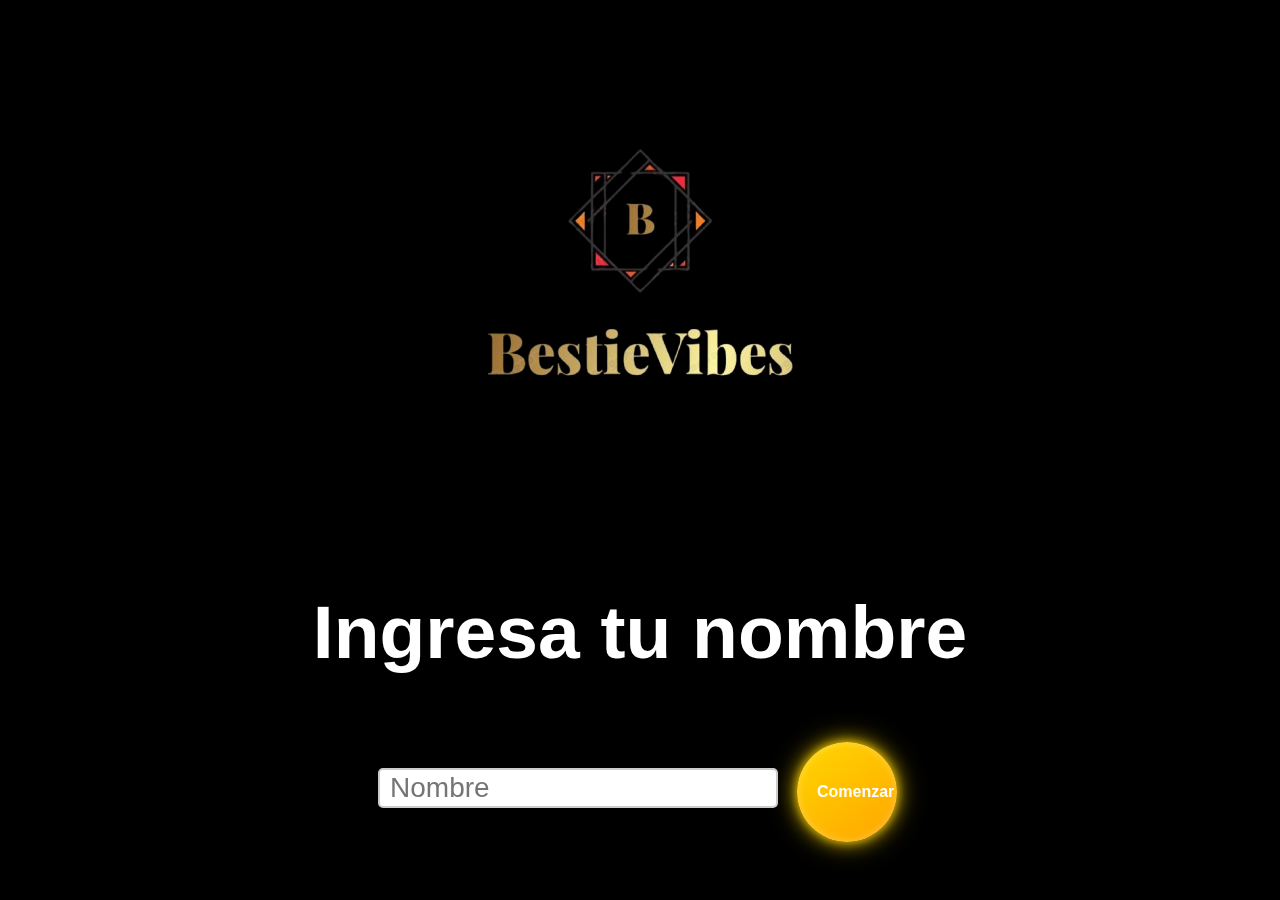
<file: Encuesta1.html>
<!DOCTYPE html>
<html lang="es">
<head>
    <meta charset="UTF-8">
    <meta name="viewport" content="width=device-width, initial-scale=0.6, user-scalable=no">
    <title>BestieVibes - 1</title>
    <link rel="stylesheet" href="css/styles.css">
    <link rel="stylesheet" type="text/css" href="css/style1.css">
</head>
<body>
   <div class="image-container">
        <img src="img/logo11.png" alt="Imagen Persona 1">
    </div>
    <div class="survey-window">
        <h2 id="title1">Ingresa tu nombre</h2>
        <div id="nameSection1">
            <input class="nombretexto" type="text" id="name1" placeholder="Nombre">
            <button class="golden" onclick="startSurvey(1)">Comenzar</button>
        </div>
        <div id="questionSection1" class="question-section" style="display: none;">
            <p id="question1"></p>
            <div class='py'>
                <label><input type="radio" class="option-input radio" name="answer1" value="Sí" checked> Sí</label>
                <label><input type="radio" class="option-input radio" name="answer1" value="No"> No</label>
            </div>
            <div class="buttons">
                <button class="golden" onclick="prevQuestion(1)">Anterior</button>
                <button class="golden" onclick="nextQuestion(1)">Siguiente</button>
            </div>
        </div>
        <div id="waiting1" class="waiting" style="display: none;">
            Esperando a que la otra persona termine la encuesta...
        </div>
        <button id="restartBtn1" onclick="restartSurvey(1)" style="display: none;">Siguiente Jugador</button>
    </div>

    <div id="comparison"></div>

    <div id="results" style="display: none;">
        <div id="updateSection1" style="display: none;">
            <button class="golden" onclick="updateData()">Actualizar Datos</button>
            <button class="golden" onclick="compareData()">Recompesa</button>
            <!--<button onclick="printTicket()">Imprimir</button>-->
        </div>
        <table id="answersTable">
            <tr>
                <th>Pregunta</th>
                <th>Persona 1</th>
                <th>Persona 2</th>
            </tr>
        </table>
        <div id="actionButtons1" style="margin-top: 10px;">
            <button class="golden" onclick="updateData()">Actualizar Datos</button>
            <button class="golden" onclick="compareData()">Recompesa</button>
            <!--<button onclick="printTicket()">Imprimir</button>-->
        </div>
    </div>

    <div class="container">
        <div class="col">
            <div class="heart heart1">
                <div class="circle"></div>
                <div class="halfMoon"></div>
            </div>	
        </div>
        <div class="col">
            <div class="heart heart2">
                <div class="circle"></div>
                <div class="halfMoon"></div>
            </div>	
        </div>
        <div class="col">
            <div class="heart heart3">
                <div class="circle"></div>
                <div class="halfMoon"></div>
            </div>	
        </div>
        <div class="col">
            <div class="heart heart4">
                <div class="circle"></div>
                <div class="halfMoon"></div>
            </div>	
        </div>
        <div class="col">
            <div class="heart heart5">
                <div class="circle"></div>
                <div class="halfMoon"></div>
            </div>	
        </div>
    </div>

    <script src="js/script.js"></script>
    <script src="js/script2.js"></script>
</body>
</html>
</file>
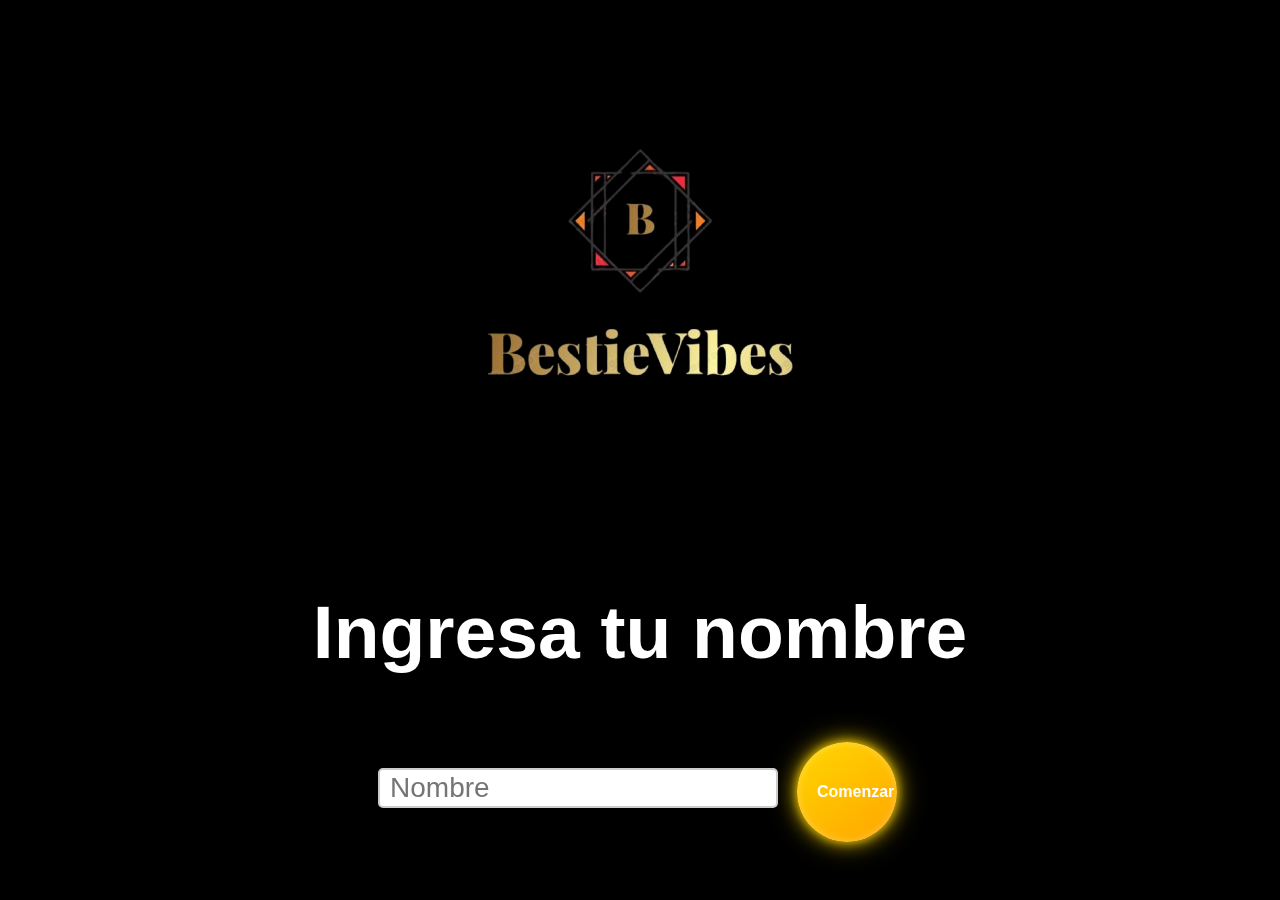
<file: Encuesta2.html>
<!DOCTYPE html>
<html lang="es">
<head>
    <meta charset="UTF-8">
    <meta name="viewport" content="width=device-width, initial-scale=1.0">
    <title>BestieVibes - 2</title>
    <link rel="stylesheet" href="css/styles.css">
    <link rel="stylesheet" type="text/css" href="css/style1.css">
</head>
<body>
    <div class="image-container">
        <img src="img/logo11.png" alt="Imagen Persona 2">
    </div>
    <div class="survey-window">
        <h2 id="title2">Ingresa tu nombre</h2>
        <div id="nameSection2">
            <input  class="nombretexto" type="text" id="name2" placeholder="Nombre">
            

           <button class="golden" onclick="startSurvey(2)">Comenzar</button>

        </div>
        <div id="questionSection2" class="question-section" style="display: none;">
            <p id="question2"></p>
            <div class='py'>
                <label><input type="radio" class="option-input radio" name="answer2" value="Sí" checked> Sí</label>
                <label><input type="radio" class="option-input radio" name="answer2" value="No"> No</label>
                </div>
           <div class="buttons">
                <button class="golden" onclick="prevQuestion(2)">Anterior</button>
                <button class="golden" onclick="nextQuestion(2)">Siguiente</button>
            </div>
        </div>
        <div id="waiting2" class="waiting" style="display: none;">
            Esperando a que la otra persona termine la encuesta...
        </div>
        <button id="restartBtn2" onclick="restartSurvey(2)" style="display: none;">Reiniciar Encuesta</button>
    </div>
    <div id="comparison"></div>
    <div id="results" style="display: none;">
        <div id="updateSection2" style="display: none;">
            <button onclick="updateData()">Actualizar Datos</button>
            <button onclick="compareData()">Recompesa</button>
            <!--<button onclick="printTicket()">Imprimir</button>-->
        </div>
        <table id="answersTable">
            <tr>
                <th>Pregunta</th>
                <th>Persona 1</th>
                <th>Persona 2</th>
            </tr>
        </table>
        <div id="actionButtons2" style="margin-top: 10px;">
            <button class="golden" onclick="updateData()">Actualizar Datos</button>
            <button class="golden" onclick="compareData()">Recompesa</button>
            <!-- <button onclick="printTicket()">Imprimir</button> -->
        </div>
    </div>
</div>
<div class="container">
  <div class="col">
    <div class="heart heart1">
      <div class="circle"></div>
      <div class="halfMoon"></div>
    </div>	
  </div>
  <div class="col">
    <div class="heart heart2">
      <div class="circle"></div>
      <div class="halfMoon"></div>
    </div>	
  </div>
  <div class="col">
    <div class="heart heart3">
      <div class="circle"></div>
      <div class="halfMoon"></div>
    </div>	
  </div>
  <div class="col">
    <div class="heart heart4">
      <div class="circle"></div>
      <div class="halfMoon"></div>
    </div>	
  </div>
  <div class="col">
    <div class="heart heart5">
      <div class="circle"></div>
      <div class="halfMoon"></div>
    </div>	
  </div>
</div>
<script src="js/script.js"></script>
<script src="js/script2.js"></script>
</body>
</html>
</file>
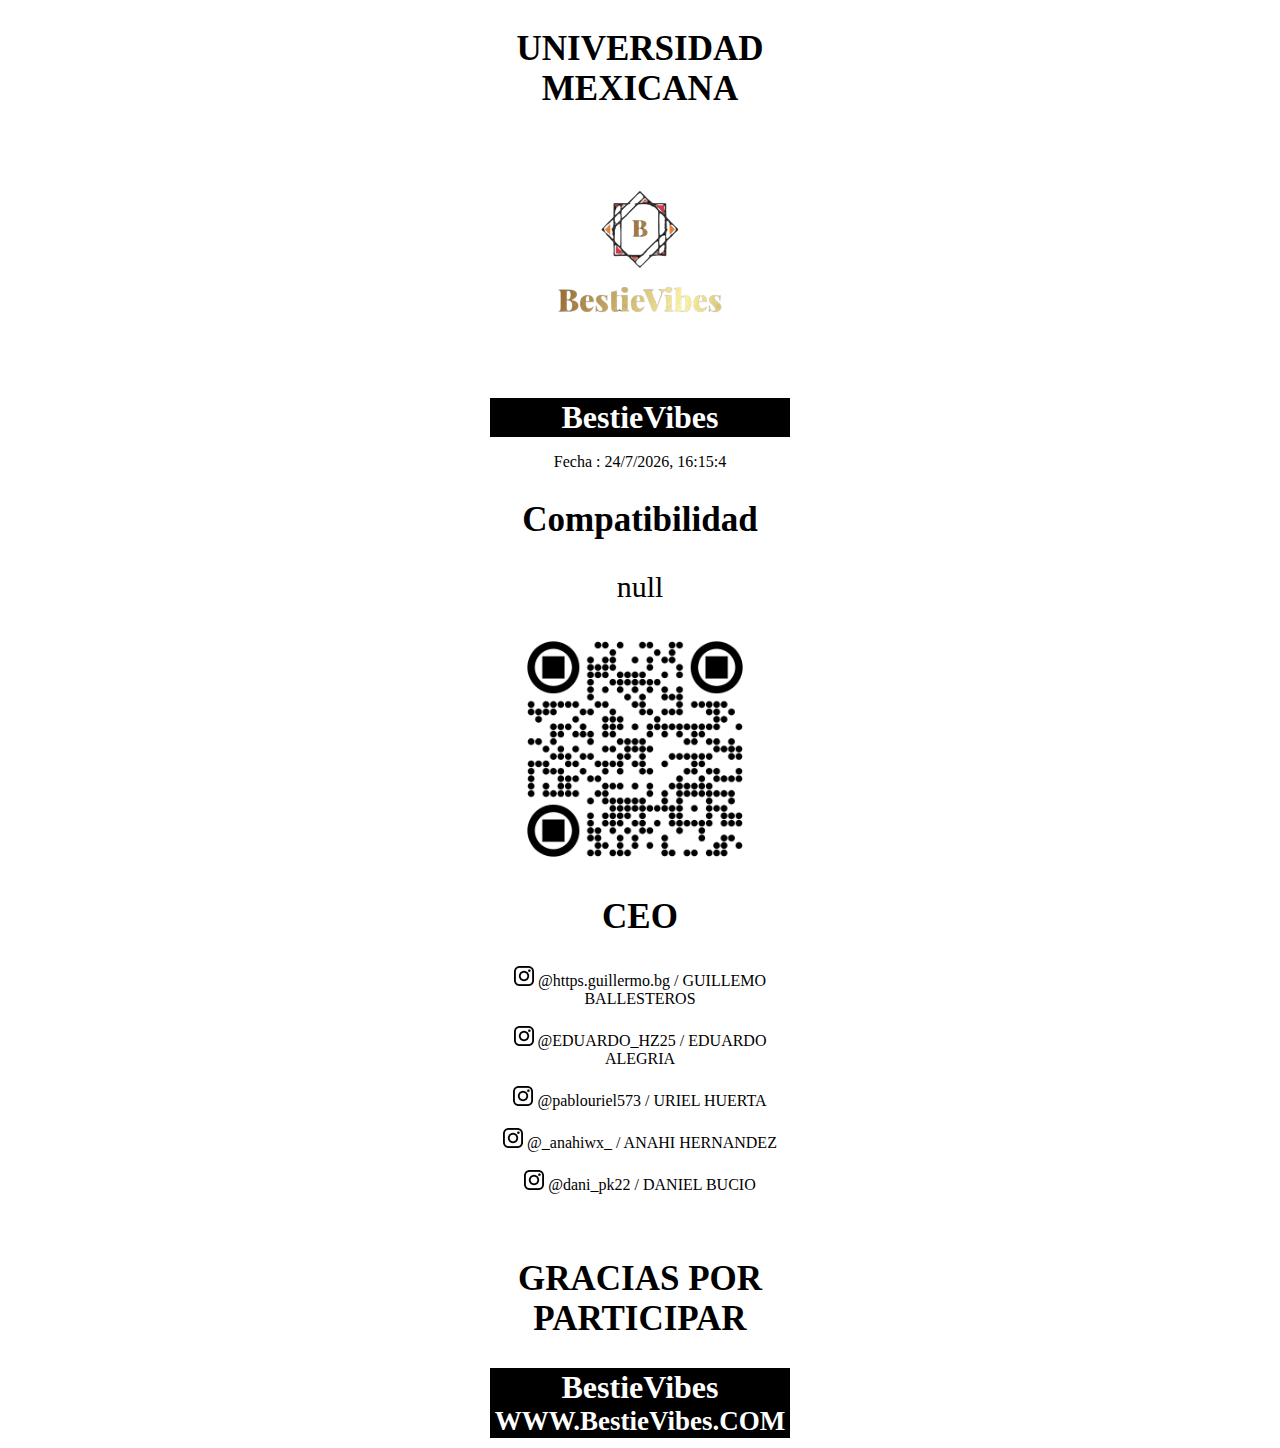
<file: ticket.html>
<!DOCTYPE html>
<html lang="es">
<head>
    <meta charset="UTF-8">
    <meta name="viewport" content="width=device-width, initial-scale=1.0">
    <title>BestieVibes - Ticket</title>
    <link rel="stylesheet" href="css/ticket.css">
</head>
<body>
    <div  class="ticket">
        <h2 class="content">UNIVERSIDAD MEXICANA</h2>
        <div class="header11">
            <div class="logo">
                
                <img src="img/logo11.png" alt="Logo 2">
            </div>
            <div class="title">
                <h1>BestieVibes</h1>
            </div>
            <div class="date">
                <!--<p>Fecha: 11 de julio de 2024</p>-->
                
                <p>Fecha : <script type="text/javascript">  var d = new Date();  document.write(d.getDate() + "/" + (d.getMonth() +1) + "/" + d.getFullYear(), ', '+d.getHours(),':'+d.getMinutes(),':'+d.getSeconds()); </script></p>
            </div>
            <div id="results" class="compatibleee">
                <!-- Aquí se mostrarán los resultados al imprimir -->
            </div>
        </div>

        <div class="header11" class="content">
            <div>
                <img class="logo1" src="img/BestieVibes-1024.png" alt="QR Code">
            </div>
            <h2>CEO</h2>
           <!-- <div class="results">
                
                <p>Nombre1 y Nombre2 son compatibles en un XX.X%.</p>
                XX.X% representa el porcentaje calculado 
            </div>-->
        </div>
        <div class="footer">



            <p><div >
                <img class="logo99" src="img/INTRAGRAM.png" alt="Logo 99">
            @https.guillermo.bg / GUILLEMO BALLESTEROS</div> </p>
		<BR>
            <p><div >
                <img class="logo99" src="img/INTRAGRAM.png" alt="Logo 99">
            @EDUARDO_HZ25 / EDUARDO ALEGRIA</div> </p>
		<BR>
           <p><div >
                <img class="logo99" src="img/INTRAGRAM.png" alt="Logo 99">
            @pablouriel573 / URIEL HUERTA</div> </p>
		<BR>
           <p><div >
                <img class="logo99" src="img/INTRAGRAM.png" alt="Logo 99">
            @_anahiwx_ / ANAHI HERNANDEZ</div> </p>
		<BR>
           <p><div >
                <img class="logo99" src="img/INTRAGRAM.png" alt="Logo 99">
            @dani_pk22 / DANIEL BUCIO</div> </p>
		<BR>

		<br>
            <h2>GRACIAS POR PARTICIPAR</h2>
        </div>
    <div class="headerA11" >
        <!--<div class="logoA">
            <img src="img/BEERBAR.jpg" alt="Logo 1">
        </div>-->
        <div class="title">
            <h1>BestieVibes</h1>
            <H1 class="beerbar">WWW.BestieVibes.COM</H1>
        </div>
    </div>
    </div>
<script src="js/ticket.js"></script>
</body>
</html>
</file>
<file: css/styles.css>
body {
  margin: 0;
  padding: 0;
  width: 100vw;
  height: 100vh;
  overflow: hidden;
  display: flex;
  justify-content: center;
  align-items: center;
  flex-direction: column;
  font-family: sans-serif;
  background-color: #000000;
}

.image-container {
  max-width: 100%;
  max-height: 100%;
  box-sizing: border-box;
  display: flex;
  justify-content: center;
  align-items: center;
}

.index-container {
  text-align: center;
  width: 100%;
}

.buttons-container {
  text-align: center;
  width: 100%;
}

.nombretexto {
  width: 80%;
  max-width: 400px;
  height: 40px;
  font-size: 28px;
  padding: 10px;
  border: 2px solid #ccc;
  border-radius: 5px;
  resize: none;
  box-sizing: border-box;
}

.ticket-window {
  text-align: center;
  margin: 20px;
  font-size: 120%;
}

.nameSection1 {
  font-size: 40px;
}

.survey-window {
  max-width: 100%;
  box-sizing: border-box;
  color: #ffffff;
  font-size: 50px;
  text-align: center;
}

.question-section {
  display: none;
  font-size: 40px;
}

.buttons {
  margin-top: 10px;
}

.waiting {
  color: red;
  font-weight: bold;
}

#results {
  margin-top: 50px;
  width: 100%;
  overflow-x: auto;
}

table {
  width: 100%;
}

th {
  border: 1px solid black;
  padding: 8px;
  text-align: center;
  color: white;
  font-size: 20px;
}

td {
  border: 1px solid black;
  padding: 8px;
  text-align: center;
  color: black;
  font-size: 15px;
}

.actionButtons1 {
  display: flex;
  justify-content: center;
  align-items: center;
  height: auto;
  flex-wrap: wrap;
}

.compatible {
  background-color: #c8e6c9;
}

.incompatible {
  background-color: #ffcdd2;
}

#comparison {
  font-size: 1.1em;
  font-weight: bold;
  margin-top: 20px;
  color: white;
  text-align: center;
}

/* BOTONES */
button {
  padding: 10px 20px;
  margin: 5px;
  font-size: 30px;
  cursor: pointer;
  background-color: rgba(255, 215, 0, 1);
  color: white;
  border: none;
  border-radius: 13px;
  transition: background-color 0.3s;
}

button:hover {
  background-color: #2a64af;
}

button.secondary {
  background-color: #008CBA;
}

button.secondary:hover {
  background-color: #0073a3;
}

/* INPUT TIPO CORAZÓN */
.option-input {
  appearance: none;
  position: relative;
  height: 40px;
  width: 40px;
  background: #cbd1d8;
  border: none;
  color: #fff;
  cursor: pointer;
  display: inline-block;
  margin-right: 0.5rem;
  outline: none;
  z-index: 1000;
}

.option-input:hover,
.option-input:checked {
  background: #ffd700;
}

.option-input:checked::before {
  width: 40px;
  height: 40px;
  display: flex;
  content: '\f00c';
  font-size: 0px;
  font-weight: bold;
  position: absolute;
  align-items: center;
  justify-content: center;
  font-family: 'Font Awesome 5 Free';
}

.option-input:checked::after {
  animation: click-wave 0.65s;
  background: #dd1b1b;
  content: '';
  display: block;
  position: relative;
  z-index: 100;
}

.option-input.radio {
  border-radius: 50%;
}

.option-input.radio::after {
  border-radius: 50%;
}

@keyframes click-wave {
  0% {
    height: 40px;
    width: 40px;
    opacity: 0.35;
  }
  100% {
    height: 200px;
    width: 200px;
    margin-left: -80px;
    margin-top: -80px;
    opacity: 0;
  }
}

/* BOTÓN DORADO BRILLANTE */
button.golden {
  width: 100px;
  height: 100px;
  border-radius: 50%;
  background: linear-gradient(145deg, #FFD700, #FFA500);
  border: none;
  color: white;
  font-weight: bold;
  font-size: 16px;
  cursor: pointer;
  box-shadow:
    0 0 10px rgba(255, 215, 0, 0.8),
    0 0 20px rgba(255, 215, 0, 0.6),
    0 0 30px rgba(255, 215, 0, 0.4),
    inset 0 0 10px rgba(255, 255, 255, 0.3);
  animation: brillo 2s infinite ease-in-out;
  transition: transform 0.2s ease;
}

@keyframes brillo {
  0%, 100% {
    box-shadow:
      0 0 10px rgba(255, 215, 0, 0.8),
      0 0 20px rgba(255, 215, 0, 0.6),
      0 0 30px rgba(255, 215, 0, 0.4),
      inset 0 0 10px rgba(255, 255, 255, 0.3);
  }
  50% {
    box-shadow:
      0 0 20px rgba(255, 215, 0, 1),
      0 0 30px rgba(255, 215, 0, 0.8),
      0 0 40px rgba(255, 215, 0, 0.6),
      inset 0 0 15px rgba(255, 255, 255, 0.4);
  }
}

/* RESPONSIVE */
@media (max-width: 768px) {
  .nombretexto {
    width: 90%;
    font-size: 20px;
  }

  .survey-window {
    font-size: 28px;
  }

  .question-section {
    font-size: 24px;
  }

  button {
    font-size: 20px;
    padding: 8px 16px;
  }

  .ticket-window {
    font-size: 16px;
  }

  th, td {
    font-size: 14px;
    padding: 4px;
  }

  .golden {
    width: 80px;
    height: 80px;
    font-size: 14px;
  }
}
</file>
<file: css/style1.css>
.container{
  position: fixed;
  top: 0;
  left: 0;
  width: 98vw;
  height: 100vh;
  overflow: hidden;
  z-index: -1;
  margin: 0px;
  font-size: 0px;
  padding: 0px;
}

.col{
  display:inline-block;
  width: 19%;
}

.heart{
  /*content*/
  width: 150px;
  height: 150px;
  position: relative;
  top: 120vh;
  z-index:-1;
}

.circle{
  /*circle2*/
  width:90px;
  /*height:90px;*/
  border-radius: 50%;
  


  content:'';
  background-color: crimson;
  position: absolute;
  margin: 35px 0px 0px 30px;
  transform: rotate(-135deg);
}

.circle::after{
  /*square
  width: 90px;
  height: 90px;*/
  content:'';
  background-color: crimson;
  border-radius: 45px;
  position: absolute;
  margin: 44px 0px;
}

.circle::before{
  /*circle1*/
  width: 90px;
  height: 90px;    
  content:'';
  background-color: crimson;
  position: absolute;
  z-index: 1;
  margin: 0px 44px;
  border-radius: 45px;
}
/******************************/
.heart.heart1 .circle{
  animation: 12s colors infinite;
  animation-delay: 0s;
}
.heart.heart1 .circle::before{
  animation: 12s colors infinite;
  animation-delay: 0s;
}
.heart.heart1 .circle::after{
  animation: 12s colors infinite;
  animation-delay: 0s;
}


.heart.heart2 .circle{
  animation: 12s colors infinite;
  animation-delay: 3s;
}
.heart.heart2 .circle::before{
  animation: 12s colors infinite;
  animation-delay: 3s;
}
.heart.heart2 .circle::after{
  animation: 12s colors infinite;
  animation-delay: 3s;
}

.heart.heart3 .circle{
  animation: 12s colors infinite;
  animation-delay: 6s;
}
.heart.heart3 .circle::before{
  animation: 12s colors infinite;
  animation-delay: 6s;
}
.heart.heart3 .circle::after{
  animation: 12s colors infinite;
  animation-delay: 6s;
}

.heart.heart4 .circle{
  animation: 12s colors infinite;
  animation-delay: 9s;
}
.heart.heart4 .circle::before{
  animation: 12s colors infinite;
  animation-delay: 9s;
}
.heart.heart4 .circle::after{
  animation: 12s colors infinite;
  animation-delay: 9s;
}

.heart.heart5 .circle{
  animation: 12s colors infinite;
  animation-delay: 5s;
}
.heart.heart5 .circle::before{
  animation: 12s colors infinite;
  animation-delay: 5s;
}
.heart.heart5 .circle::after{
  animation: 12s colors infinite;
  animation-delay: 5s;
}


@keyframes colors{
  0%{     
     background-color: #b30000;
  }
  25%{
    background-color: #24248f;
  }
  50%{
    background-color: #ff1a9f;
  }
  75%{
    background-color: #fbd204;
  }
  100%{
    background-color: #b30000;
  }
}
/******************************/
.halfMoon{
  background: transparent;
  height: 90px;
  width: 45px;
  position: absolute;
  border-radius: 76px 0px 0px 0px;
  margin: 82px 81px;
  transform: rotate(45deg);
}
.halfMoon::before{
 /* background: black;*/
  height: 90px;
  width: 45px;
  border-radius: 76px 0px 0px 0px;
  content: '';
  position: absolute;
  margin: 45px -40px;
  transform: rotate(78.5deg);
}

.halfMoon::after{
 /* background: black;*/
  height: 90px;
  width: 45px;
  border-radius: 0px 0px 0px 76px;  
  content: '';
  margin: 3px 7px;
  position: absolute;  
  transform: rotate(369deg);
}

.heart1{
  animation: 20s Linear-motion infinite,MoveLeft 23s infinite;
  animation-delay: 5s;
}

.heart2{
  animation: 12s Linear-motion infinite, MoveLeft 15s infinite;
  animation-delay: 1s;
}

.heart3{
  animation: 12s Linear-motion infinite, MoveLeft 15s infinite;
  animation-delay: 18s;
}

.heart4{
  animation: 16s Linear-motion infinite, MoveLeft 19s infinite;
  animation-delay: 11s;
}

.heart5{
  animation: 15s Linear-motion infinite, MoveLeft 18s infinite;
  animation-delay: 5s;
}

@keyframes Linear-motion{
  0%{     
    top:100vh;
  }
  100%{
    top:-20vh;
  }
}

@keyframes MoveLeft{
  0%{
    margin-left: 0%;
  }
  50%{
    margin-left:50%;
  }
  100%{
    margin-left: 0%;
  }
}




***************************************************
button.golden {
  width: 100px;
  height: 100px;
  border-radius: 50%;
  background: linear-gradient(145deg, #FFD700, #FFA500);
  border: none;
  color: white;
  font-weight: bold;
  font-size: 16px;
  cursor: pointer;
  box-shadow:
    0 0 10px rgba(255, 215, 0, 0.8),
    0 0 20px rgba(255, 215, 0, 0.6),
    0 0 30px rgba(255, 215, 0, 0.4),
    inset 0 0 10px rgba(255, 255, 255, 0.3);
  animation: brillo 2s infinite ease-in-out;
  transition: transform 0.2s ease;
}

@keyframes brillo {
  0%, 100% {
    box-shadow:
      0 0 10px rgba(255, 215, 0, 0.8),
      0 0 20px rgba(255, 215, 0, 0.6),
      0 0 30px rgba(255, 215, 0, 0.4),
      inset 0 0 10px rgba(255, 255, 255, 0.3);
  }
  50% {
    box-shadow:
      0 0 20px rgba(255, 215, 0, 1),
      0 0 30px rgba(255, 215, 0, 0.8),
      0 0 40px rgba(255, 215, 0, 0.6),
      inset 0 0 15px rgba(255, 255, 255, 0.4);
  }
}
</file>
<file: css/ticket.css>
.ticket {
    /*width: 30%;
    max-width: 600px;*/
    width: 79.5mm; /* Ancho del ticket en mm */
    max-width: 100%; /* Asegura que no se exceda el ancho de la pantalla */
  text-align: center;
    margin: 0px auto;
    background-color: white;
    /*border: 1px solid #ccc;
    box-shadow: 0 0 10px rgba(0, 0, 0, 0.1);
    padding: 20px;*/
    /*font-size: 15px;*/
}

.header11 {
    text-align: center;
    margin-bottom: 20px;
}

.header11 .logo {
    margin-bottom: 1px;
}

.header11 .logo img  {
    width: 270px; /* Ajustar el tamaño de las imágenes según sea necesario */
    /*margin-right: 10px;*/
}

.headerA11 .logoA img  {
    width: 317px; /* Ajustar el tamaño de las imágenes según sea necesario */
    margin-right: 10px;
}


.logo1{
    width: 230px; /* Ajustar el tamaño de las imágenes según sea necesario */
    margin-right: 10px;
}

.logo99 {
    width: 20px; /* Ajustar el tamaño de las imágenes según sea necesario */

}

.title {
    background-color: black;
    color: white;
    padding: 1px;
    margin-bottom: 10px;
}

.title h1 {
    margin: 0;
}

h2{
    font-size: 35px;
}

.compatibleee{
    font-size: 30px;
}

.beerbar
{
    font-size: 27px;
}

.date {
    margin-bottom: 10px;
}

.content {
   /* text-align: center;*/
    margin-bottom: 20px;
}

.qr-code {
    margin-bottom: 20px;
}

.results {
    margin-bottom: 20px;
}

.footer {
    text-align: center;
}

.footer p {
    margin: 0;
}
</file>
